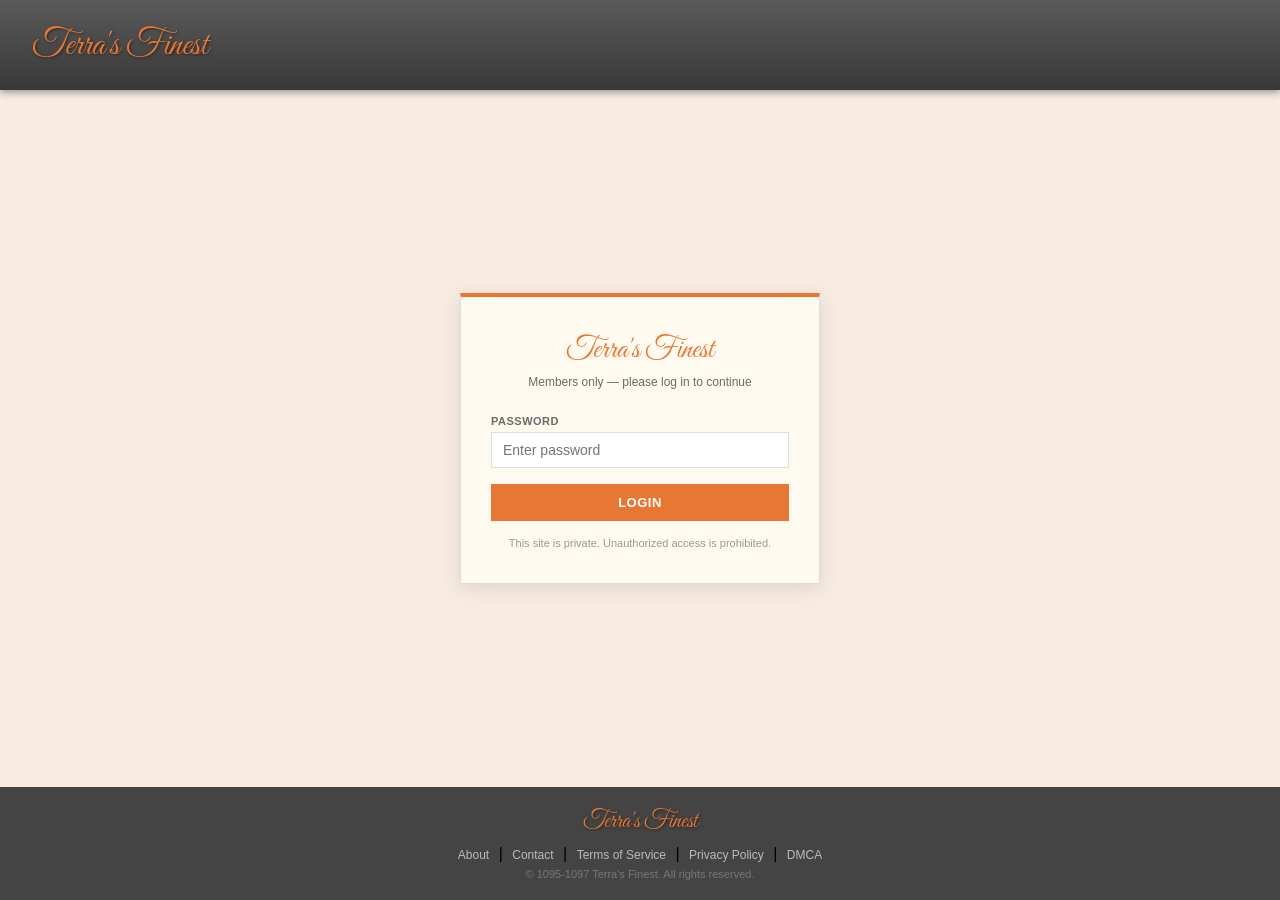
<file: index.html>
<!DOCTYPE html>

<html lang="en">
<head>
    <meta charset="UTF-8">
    <meta name="robots" content="noindex, nofollow">
    <title>Login - Terra's Finest</title>
    <link href="https://fonts.googleapis.com/css2?family=Great+Vibes&display=swap" rel="stylesheet">
    <style>
        * { margin:0; padding:0; box-sizing:border-box; }
        body { font-family:Arial,sans-serif; background:#f7ebe2; min-height:100vh; display:flex; flex-direction:column; }
        header { height:90px; background:linear-gradient(to bottom,#5a5a5a,#383838); display:flex; align-items:center; padding:0 32px; box-shadow:0 2px 8px rgba(0,0,0,0.4); }
        .logo { font-family:'Great Vibes',cursive; font-size:36px; color:#e87734; text-shadow:1px 1px 3px rgba(0,0,0,0.5); }
        .wrap { flex:1; display:flex; align-items:center; justify-content:center; padding:60px 20px; }
        .box { background:#fffaf0; border:1px solid #ddd; border-top:4px solid #e87734; width:360px; padding:34px 30px; box-shadow:0 4px 20px rgba(0,0,0,0.1); }
        .box-title { font-family:'Great Vibes',cursive; font-size:30px; color:#e87734; text-align:center; margin-bottom:6px; }
        .box-sub { text-align:center; font-size:12px; color:#6b6b6b; margin-bottom:26px; }
        label { display:block; font-size:11px; font-weight:bold; color:#6b6b6b; text-transform:uppercase; letter-spacing:0.5px; margin-bottom:5px; }
        input[type="password"] { width:100%; padding:9px 11px; border:1px solid #ddd; background:#fff; font-size:14px; font-family:Arial,sans-serif; color:#272727; outline:none; margin-bottom:16px; transition:border-color 0.2s; }
        input[type="password"]:focus { border-color:#e87734; }
        .err { background:#fff0f0; border:1px solid #ffaaaa; color:#cc3300; padding:7px 10px; font-size:12px; margin-bottom:12px; display:none; }
        .err.show { display:block; }
        .login-btn { width:100%; padding:11px; background:#e87734; color:#fff; border:none; font-size:13px; font-weight:bold; cursor:pointer; letter-spacing:0.5px; transition:background 0.1s; }
        .login-btn:hover { background:#cf6520; }
        .note { text-align:center; margin-top:16px; font-size:11px; color:#999; }
        footer { background:#444; padding:20px; text-align:center; }
        .f-logo { font-family:'Great Vibes',cursive; font-size:24px; color:#e87734; text-shadow:1px 1px 3px rgba(0,0,0,0.5); margin-bottom:8px; }
        .f-nav a { color:#bbb; font-size:12px; margin:0 5px; text-decoration:none; }
        .f-nav a:hover { color:#e87734; }
        .f-copy { font-size:11px; color:#777; margin-top:5px; }
    </style>
</head>
<body>
<header><div class="logo">Terra's Finest</div></header>
<div class="wrap">
    <div class="box">
        <div class="box-title">Terra's Finest</div>
        <div class="box-sub">Members only — please log in to continue</div>
        <div class="err" id="err">Incorrect password. Please try again.</div>
        <label>Password</label>
        <input type="password" id="pw" placeholder="Enter password" onkeydown="if(event.key==='Enter')login()">
        <button class="login-btn" onclick="login()">LOGIN</button>
        <div class="note">This site is private. Unauthorized access is prohibited.</div>
    </div>
</div>
<footer>
    <div class="f-logo">Terra's Finest</div>
    <div class="f-nav"><a href="#">About</a> | <a href="#">Contact</a> | <a href="#">Terms of Service</a> | <a href="#">Privacy Policy</a> | <a href="#">DMCA</a></div>
    <div class="f-copy">© 1095-1097 Terra's Finest. All rights reserved.</div>
</footer>
<script>
    const PW = 'hillock7';
    function login() {
        const v = document.getElementById('pw').value;
        if (v === PW) {
            sessionStorage.setItem('tf_auth','1');
            window.location.href = 'profile.html';
        } else {
            document.getElementById('err').classList.add('show');
            document.getElementById('pw').value = '';
            document.getElementById('pw').focus();
        }
    }
</script>
</body>
</html>
</file>
